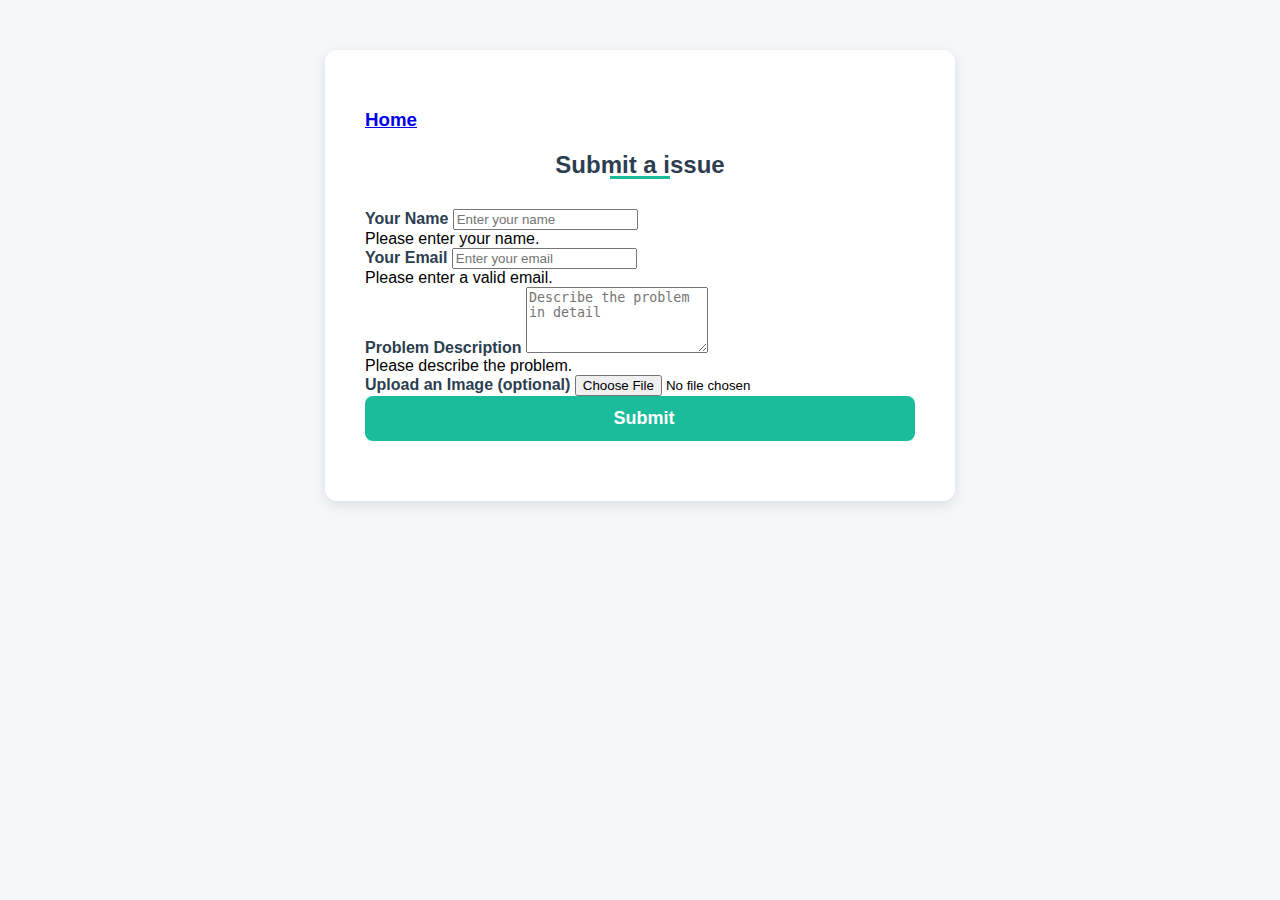
<file: report.html>
<!DOCTYPE html>
<html lang="en">

<head>
    <meta charset="UTF-8">
    <meta name="viewport" content="width=device-width, initial-scale=1.0">
    <title>Report/suggest us</title>

    <!-- Bootstrap 5.0 CDN -->
    <link href="https://cdn.jsdelivr.net/npm/bootstrap@5.1.3/dist/css/bootstrap.min.css" rel="stylesheet">

    <!-- Font Awesome CDN -->
    <link rel="stylesheet" href="https://cdnjs.cloudflare.com/ajax/libs/font-awesome/6.0.0-beta3/css/all.min.css">

    <!-- Google Font -->
    <link href="https://fonts.googleapis.com/css2?family=Poppins:wght@400;600&display=swap" rel="stylesheet">
<link rel="stylesheet" href="https://cdnjs.cloudflare.com/ajax/libs/font-awesome/5.15.4/css/all.min.css">  
    <!-- Custom Styles -->
    <style>
        body {
            font-family: 'Poppins', sans-serif;
            background-color: #f4f7fa;
            margin: 0;
            padding: 0;
        }

        .form-container {
            background-color: #ffffff;
            border-radius: 12px;
            box-shadow: 0 4px 12px rgba(0, 0, 0, 0.1);
            padding: 40px;
            margin: 50px auto;
            max-width: 550px;
            position: relative;
            overflow: hidden;
        }

        h2 {
            text-align: center;
            color: #2c3e50;
            margin-bottom: 30px;
            font-weight: 600;
            position: relative;
        }

        h2::after {
            content: '';
            width: 60px;
            height: 3px;
            background-color: #1abc9c;
            position: absolute;
            left: 50%;
            bottom: 0;
            transform: translateX(-50%);
        }

        .form-label {
            color: #2c3e50;
            font-weight: 600;
        }

        .btn-submit {
            background-color: #1abc9c;
            color: white;
            width: 100%;
            padding: 12px;
            border: none;
            border-radius: 8px;
            font-size: 18px;
            font-weight: 600;
            transition: background-color 0.3s ease;
            position: relative;
        }

        .btn-submit:hover {
            background-color: #16a085;
        }

        .btn-submit .icon {
            margin-right: 8px;
        }

        .btn-submit::after {
            content: '\f00c';
            font-family: 'Font Awesome 5 Free';
            font-weight: 900;
            color: #fff;
            background-color: #2c3e50;
            border-radius: 50%;
            width: 20px;
            height: 20px;
            display: inline-block;
            line-height: 20px;
            text-align: center;
            position: absolute;
            top: -10px;
            right: -10px;
            opacity: 0;
            transform: scale(0);
            transition: all 0.3s ease-in-out;
        }

        .btn-submit:active::after {
            opacity: 1;
            transform: scale(1);
        }

        #imagePreview {
            display: none;
            width: 100%;
            border-radius: 8px;
            margin-bottom: 15px;
            transition: all 0.3s ease-in-out;
        }

        .form-control:focus {
            border-color: #1abc9c;
            box-shadow: 0 0 0 0.2rem rgba(26, 188, 156, 0.25);
        }

        .custom-file-label {
            white-space: nowrap;
            text-overflow: ellipsis;
        }

        #statusMessage {
            margin-top: 20px;
            text-align: center;
            font-weight: bold;
        }

        .icon-success {
            font-size: 60px;
            color: #1abc9c;
            display: none;
            text-align: center;
            margin-top: 20px;
        }
    </style>
</head>

<body>

    <div class="form-container shadow-lg p-4 bg-body rounded">
     <script src="https://use.fontawesome.com/a6f0361695.js"></script>
<h3><a href="index.html"><i class="fas fa-home home-icon"></i>Home</a></h3>
        <h2>Submit a issue</h2>

        <form id="problemForm" class="needs-validation" novalidate>
            <div class="mb-3">
                <label for="name" class="form-label">
                    <i class="fas fa-user"></i> Your Name
                </label>
                <input type="text" class="form-control" id="name" placeholder="Enter your name" required>
                <div class="invalid-feedback">Please enter your name.</div>
            </div>

            <div class="mb-3">
                <label for="email" class="form-label">
                    <i class="fas fa-envelope"></i> Your Email
                </label>
                <input type="email" class="form-control" id="email" placeholder="Enter your email" required>
                <div class="invalid-feedback">Please enter a valid email.</div>
            </div>

            <div class="mb-3">
                <label for="description" class="form-label">
                    <i class="fas fa-info-circle"></i> Problem Description
                </label>
                <textarea class="form-control" id="description" rows="4" placeholder="Describe the problem in detail"
                    required></textarea>
                <div class="invalid-feedback">Please describe the problem.</div>
            </div>

            <div class="mb-3">
                <label for="image" class="form-label">
                    <i class="fas fa-image"></i> Upload an Image (optional)
                </label>
                <input class="form-control" type="file" id="image" accept="image/*">
                <img id="imagePreview" alt="Image Preview">
            </div>

            <button type="submit" class="btn btn-submit">
                <i class="fas fa-paper-plane icon"></i> Submit
            </button>
        </form>

        <div id="statusMessage"></div>
        <div class="icon-success">
            <i class="fas fa-check-circle"></i>
        </div>
    </div>

    <!-- Bootstrap JS and Popper.js -->
    <script src="https://cdn.jsdelivr.net/npm/@popperjs/core@2.10.2/dist/umd/popper.min.js"></script>
    <script src="https://cdn.jsdelivr.net/npm/bootstrap@5.1.3/dist/js/bootstrap.min.js"></script>

    <!-- Custom Script -->
<script>
    // Image preview functionality
    const imageInput = document.getElementById('image');
    const imagePreview = document.getElementById('imagePreview');

    imageInput.addEventListener('change', function () {
        const file = this.files[0];
        if (file) {
            const reader = new FileReader();
            reader.onload = function (event) {
                imagePreview.setAttribute('src', event.target.result);
                imagePreview.style.display = 'block';
            };
            reader.readAsDataURL(file);
        } else {
            imagePreview.style.display = 'none';
        }
    });

    // Form validation and submission
    const form = document.getElementById('problemForm');
    form.addEventListener('submit', async function (event) {
        event.preventDefault();
        event.stopPropagation();
        form.classList.add('was-validated');

        if (form.checkValidity()) {
            const name = document.getElementById('name').value;
            const email = document.getElementById('email').value;
            const description = document.getElementById('description').value;
            const image = document.getElementById('image').files[0];
            const statusMessage = document.getElementById('statusMessage');

            // Your Discord webhook URL
            const webhookURL = "https://discord.com/api/webhooks/1287467777426194514/zxKCQxWc7lwZwzM4oSvNOc-Eahioxt3U2H6hqBLdzM-Ixwj0eRdLjoMoUC5GWE7iPqXR";

            // FormData object to send
            let formData = new FormData();
            formData.append('content', `**Problem Reported by:** ${name}\n**Email:** ${email}\n**Problem Description:** ${description}`);

            // Append the file (image) if one exists
            if (image) {
                formData.append('file', image, image.name);
            }

            try {
                const response = await fetch(webhookURL, {
                    method: 'POST',
                    body: formData
                });

                if (response.ok) {
                    statusMessage.textContent = "Problem submitted successfully!";
                    statusMessage.style.color = "green";
                    form.reset();
                    imagePreview.style.display = 'none';
                    form.classList.remove('was-validated');
                    document.querySelector('.icon-success').style.display = 'block';
                } else {
                    throw new Error("Failed to submit the problem");
                }
            } catch (error) {
                console.error('Error submitting to Discord webhook:', error);
                statusMessage.textContent = "Error: Could not submit the problem.";
                statusMessage.style.color = "red";
            }
        }
    });
</script>

</body>

</html>
</file>
